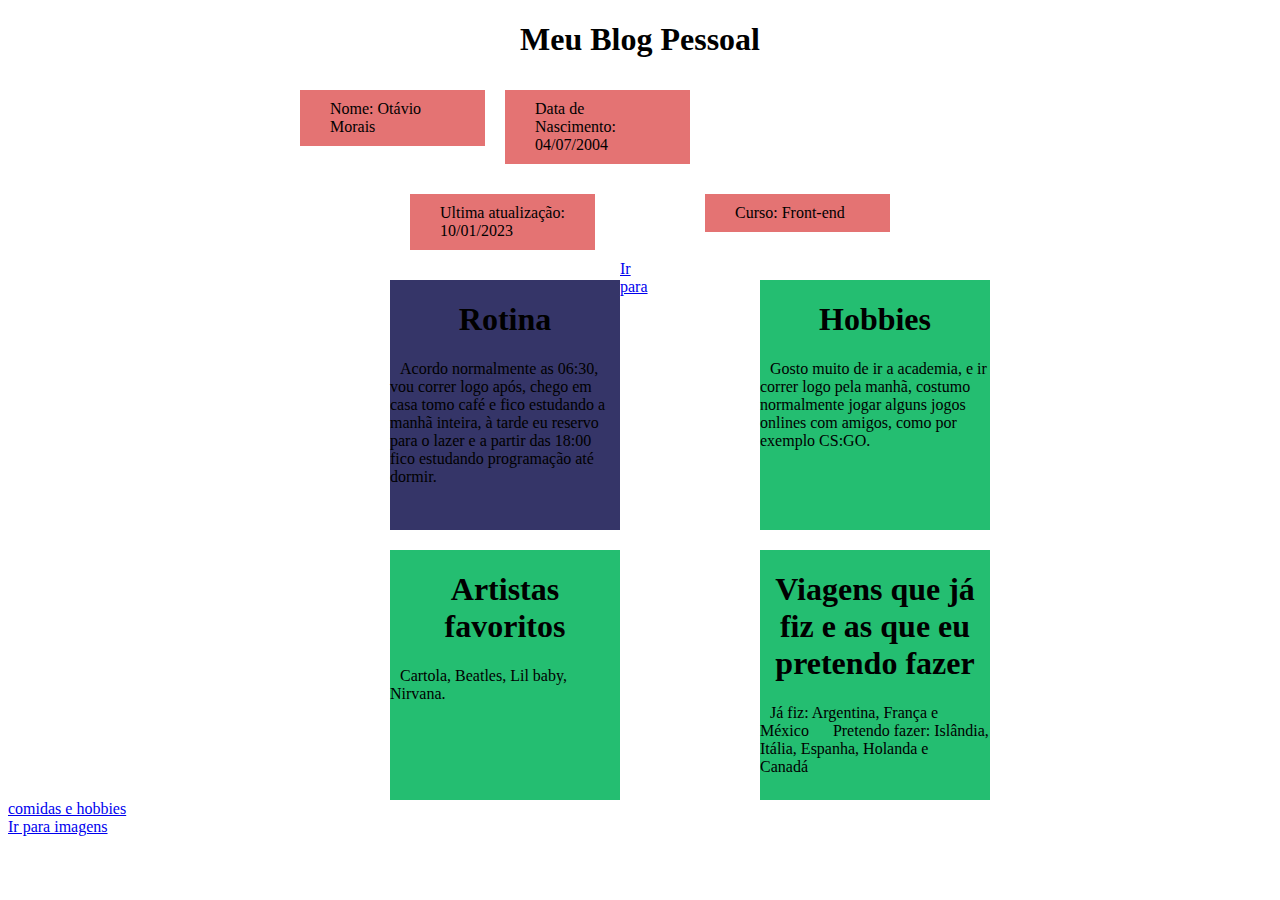
<file: index.html>
<!DOCTYPE html>
<html>
<head>
    <meta charset="UTF-8">
    <link rel="stylesheet" href="style.css">
    <title>Blog Otávio</title>
</head>
<body>
    <div class="container">
        <h1>Meu Blog Pessoal</h1>
        <div class="infos">
            <span class="infosEsquerda">Nome: Otávio Morais</span>
            <span class="infosEsquerda">Data de Nascimento: 04/07/2004</span>
            <span class="infosDireita">Curso: Front-end</span>
            <span class="infosDireita">Ultima atualização: 10/01/2023<span>
        </div>
        <div class="rotina">
            <h1>Rotina</h1>
            <span>Acordo normalmente as 06:30, vou correr logo após, chego em casa tomo café e 
                fico estudando a manhã inteira, à tarde eu reservo para o lazer e a partir 
                das 18:00 fico estudando programação até dormir.</span>
        </div>
        <div class="hobbies">
            <h1>Hobbies</h1>
            <span>Gosto muito de ir a academia, e ir correr logo pela manhã, costumo normalmente jogar
                alguns jogos onlines com amigos, como por exemplo CS:GO.
            </span>
        </div>
        <div class="artistasPreferidos">
            <h1>Artistas favoritos</h1>
            <span>Cartola, Beatles, Lil baby, Nirvana.</span>
        </div>
        <div class="viagens">
            <h1>Viagens que já fiz e as que eu pretendo fazer</h1>
            <span>Já fiz: Argentina, França e México</span>
            <span>Pretendo fazer: Islândia, Itália, Espanha, Holanda e Canadá</span>
        </div>
    </div>
    <a href="comidas.html">Ir para comidas e hobbies</a><br>
    <a href="imagens.html">Ir para imagens</a>
</body>
</html>
</file>
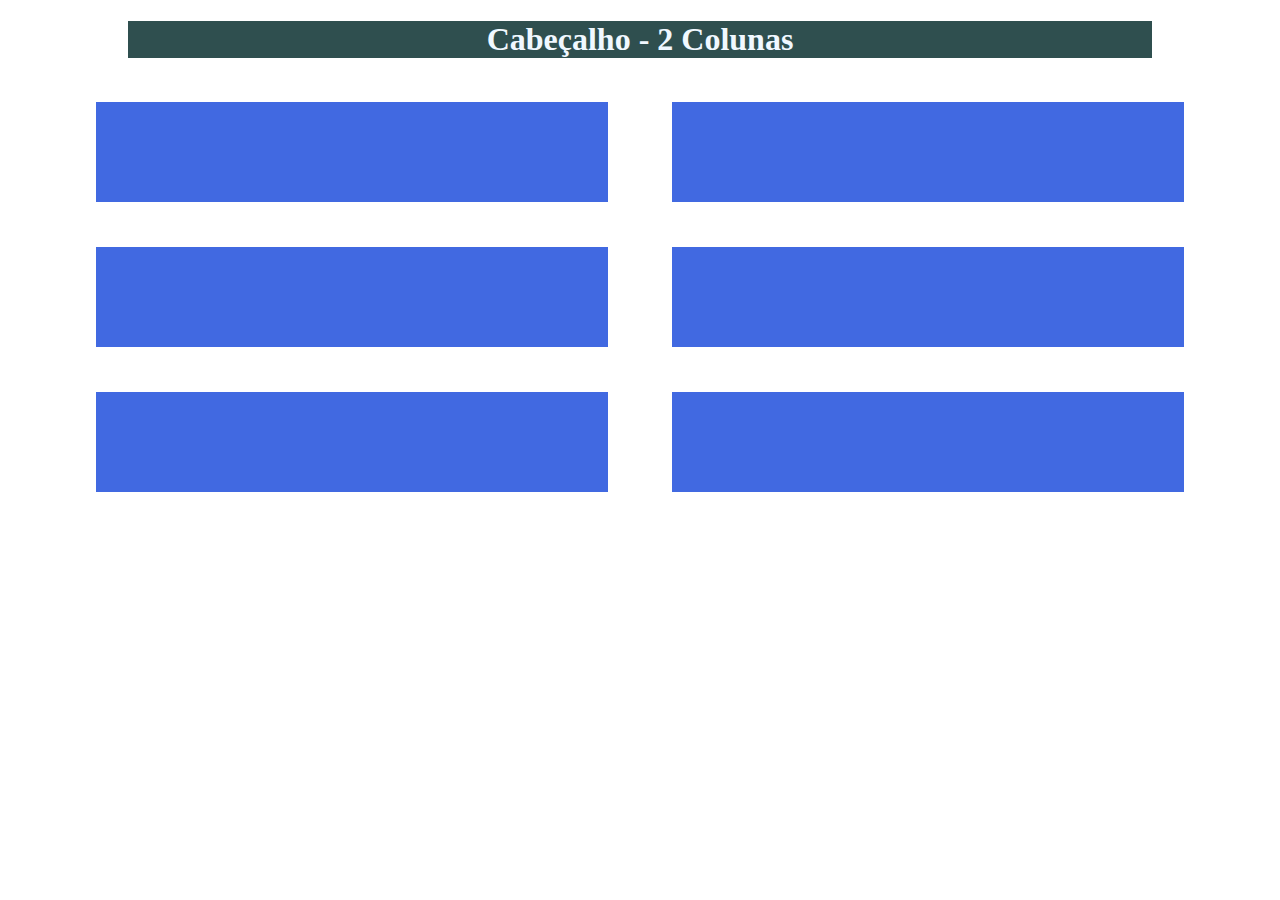
<file: caixas.html>
<!DOCTYPE html>
<html lang="en">
<head>
    <meta charset="UTF-8">
    <meta http-equiv="X-UA-Compatible" content="IE=edge">
    <meta name="viewport" content="width=device-width, initial-scale=1.0">
    <title>Caixas CSS - 2 Colunas</title>
    <link rel="stylesheet" href="style.css">
</head>
<body>
    <section class="cabecalho">
        <h1>Cabeçalho - 2 Colunas</h1>
    </section>
    <section class="corpo">
        <div class="card">

        </div>
        <div class="card">

        </div>
        <div class="card">

        </div>
        <div class="card">

        </div>
        <div class="card">
            
        </div>
        <div class="card">

        </div>
    </section>
</body>
</html>
</file>
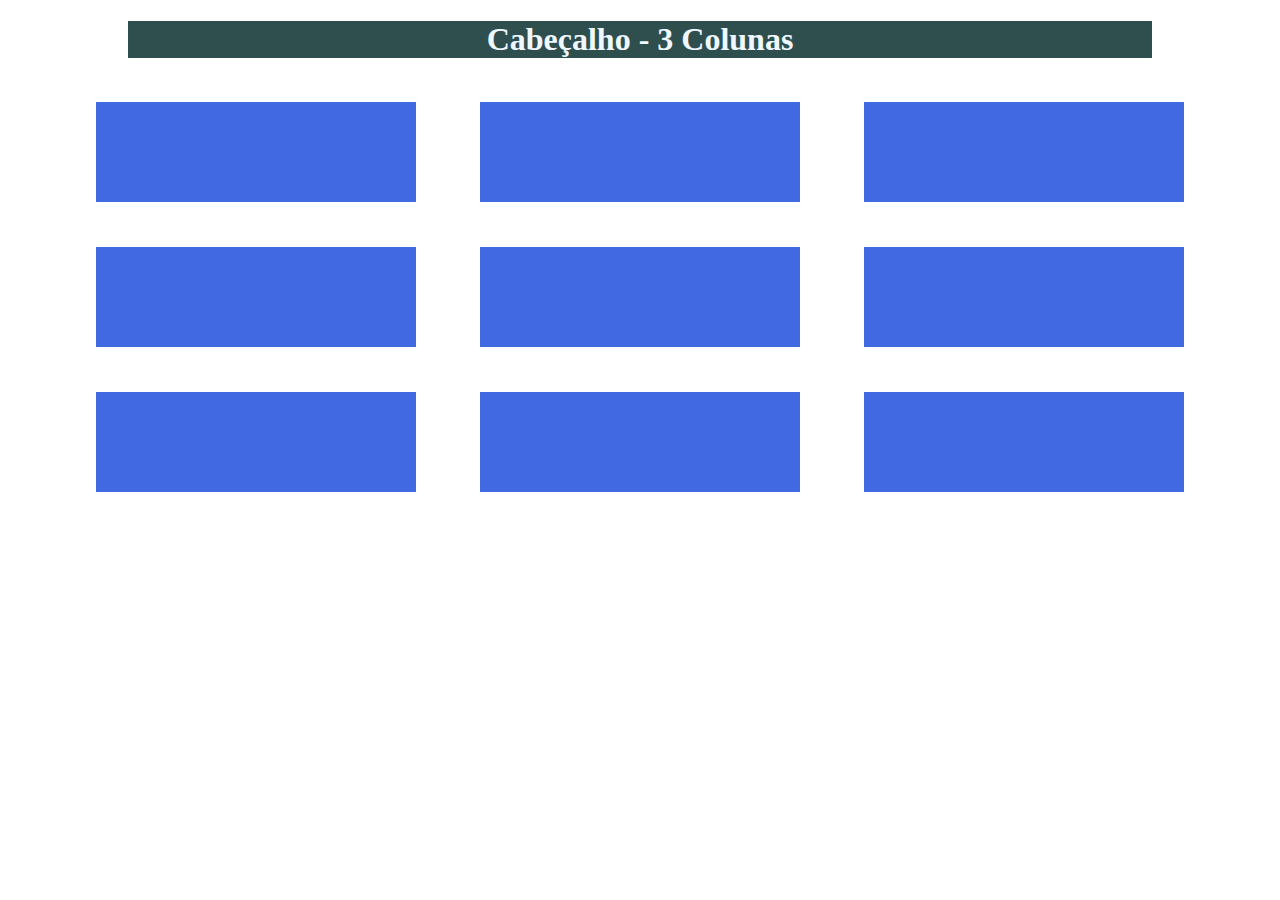
<file: caixas2.html>
<!DOCTYPE html>
<html lang="en">
<head>
    <meta charset="UTF-8">
    <meta http-equiv="X-UA-Compatible" content="IE=edge">
    <meta name="viewport" content="width=device-width, initial-scale=1.0">
    <title>Caixas CSS - 3 Colunas</title>
    <link rel="stylesheet" href="style.css">
</head>
<body>
    <section class="cabecalho">
        <h1>Cabeçalho - 3 Colunas</h1>
    </section>
    <section class="corpo">
        <div class="card2">

        </div>
        <div class="card2">

        </div>
        <div class="card2">

        </div>
        <div class="card2">

        </div>
        <div class="card2">

        </div>
        <div class="card2">

        </div>
        <div class="card2">

        </div>
        <div class="card2">

        </div>
        <div class="card2">

        </div>
    </section>
</body>
</html>
</file>
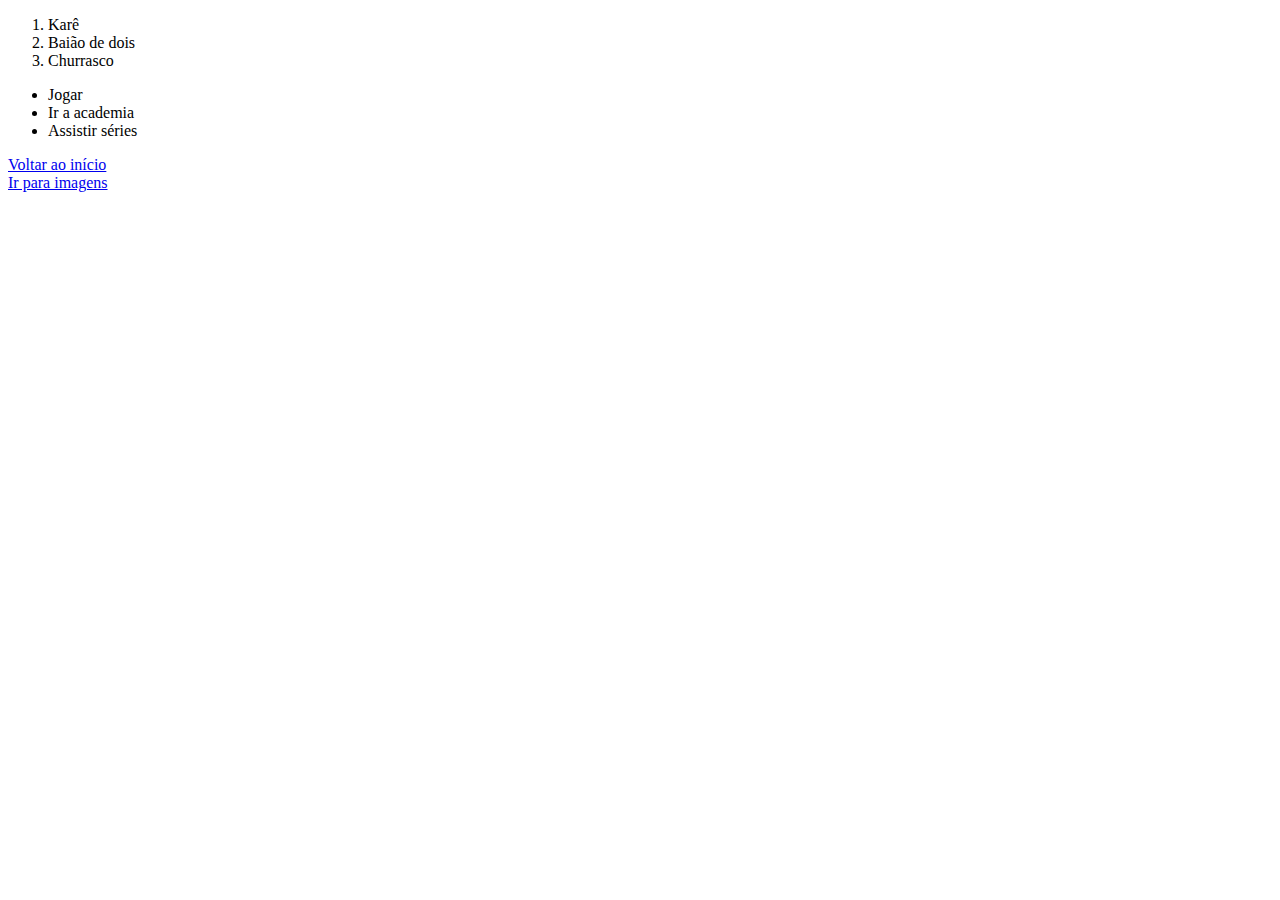
<file: comidas.html>
<!DOCTYPE html>
<html lang="en">
<head>
    <meta charset="UTF-8">
    <meta http-equiv="X-UA-Compatible" content="IE=edge">
    <meta name="viewport" content="width=device-width, initial-scale=1.0">
    <title>Comidas e hobbies favoritos</title>
</head>
<body>
    <div class="comidas">
        <ol>
            <li>Karê</li>
            <li>Baião de dois</li>
            <li>Churrasco</li>
        </ol>
    </div>

    <div class="hobbies">
        <ul>
            <li>Jogar</li>
            <li>Ir a academia</li>
            <li>Assistir séries</li>
        </ul>
    </div>

    <a href="index.html">Voltar ao início</a><br>
    <a href="imagens.html">Ir para imagens</a>
</body>
</html>
</file>
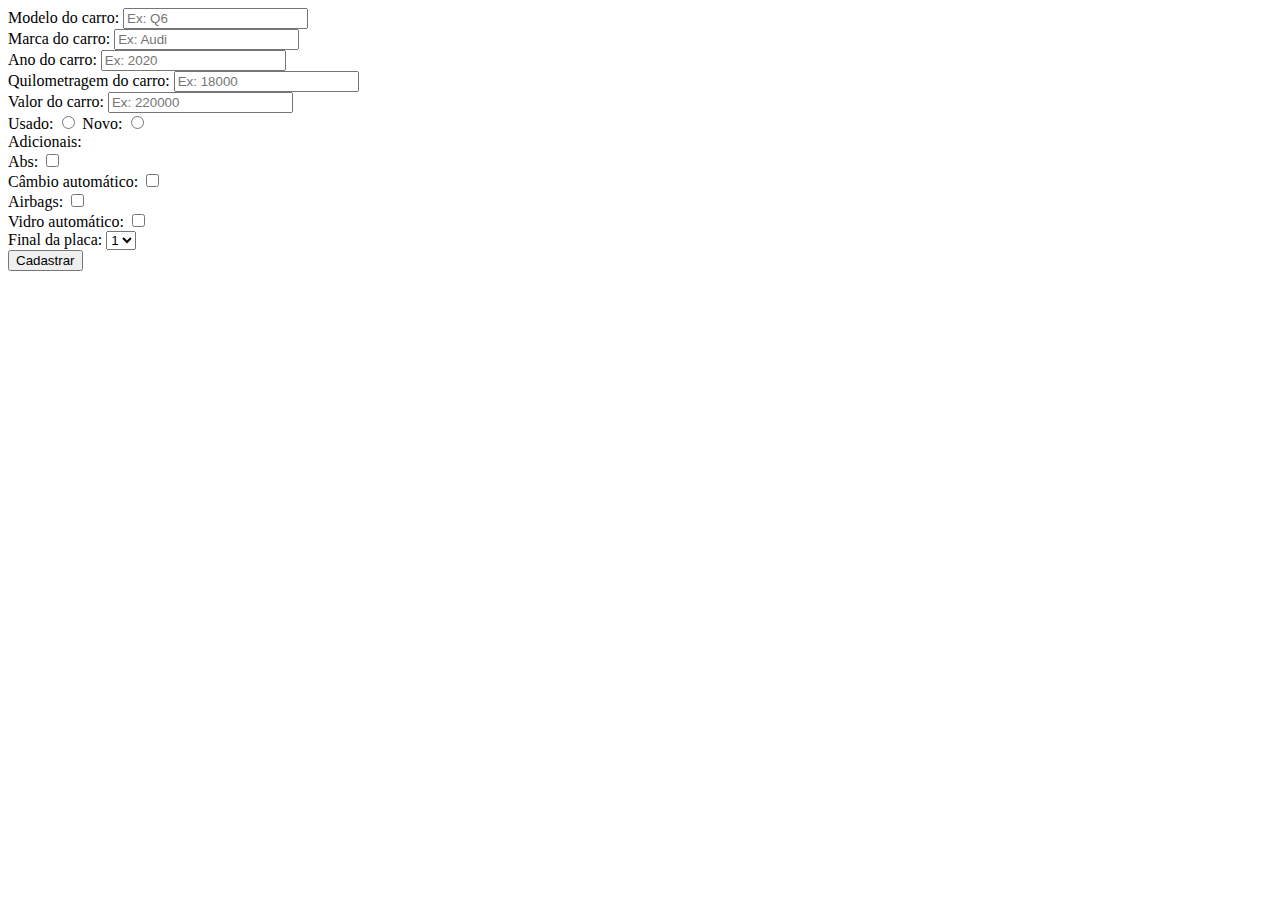
<file: formulario.html>
<!DOCTYPE html>
<html lang="en">
<head>
    <meta charset="UTF-8">
    <meta http-equiv="X-UA-Compatible" content="IE=edge">
    <meta name="viewport" content="width=device-width, initial-scale=1.0">
    <title>Cadastro de carros</title>
</head>
<body>
    <section class="formulario">
        <form action="">

            <div class="inputs">
                <label for="modeloCarro">Modelo do carro: </label>
                <input type="text" name="modelo" id="modeloCarro" placeholder="Ex: Q6">
            </div>

            <div class="inputs">
                <label for="marcaCarro">Marca do carro: </label>
                <input type="text" name="marca" id="marcaCarro" placeholder="Ex: Audi">
            </div>

            <div class="inputs">
                <label for="anoCarro">Ano do carro: </label>
                <input type="text" name="ano" id="anoCarro" placeholder="Ex: 2020">
            </div>

            <div class="inputs">
                <label for="quilometragemCarro">Quilometragem do carro: </label>
                <input type="text" name="quilometragem" id="quilometragemCarro" placeholder="Ex: 18000">
            </div>

            <div class="inputs">
                <label for="valorCarro">Valor do carro: </label>
                <input type="text" name="valor" id="valorCarro" placeholder="Ex: 220000">
            </div>

            <div class="inputs">
                <label for="usado">Usado: </label>
                <input type="radio" name="usado" id="usado" value="usado">
                <label for="novo">Novo: </label>
                <input type="radio" name="usado" id="novo" value="novo">
            </div>

            <div class="inputs">
                <label for="adicionais">Adicionais: </label>
                <div>
                    <label for="abs">Abs: </label>
                    <input type="checkbox" name="adicionais" id="abs">
                </div>
                <div>
                    <label for="automatico">Câmbio automático: </label>
                    <input type="checkbox" name="adicionais" id="automatico">
                </div>
                <div>
                    <label for="airbags">Airbags: </label>
                    <input type="checkbox" name="adicionais" id="airbags">
                </div>
                <div>
                    <label for="vidroAutomatico">Vidro automático: </label>
                    <input type="checkbox" name="adicionais" id="vidroAutomatico">
                </div>
            </div>

            <div class="inputs">
                <label for="finalDaPlaca">Final da placa: </label>
                <select name="finalDaPlaca" id="finalDaPlaca">
                    <option value="1">1</option>
                    <option value="2">2</option>
                    <option value="3">3</option>
                    <option value="4">4</option>
                    <option value="5">5</option>
                    <option value="6">6</option>
                    <option value="7">7</option>
                    <option value="8">8</option>
                    <option value="9">9</option>
                    <option value="0">0</option>
                </select>
            </div>
            
            <div class="inputs">
                <input type="submit" value="Cadastrar">
            </div>
        </form>
    </section>
</body>
</html>
</file>
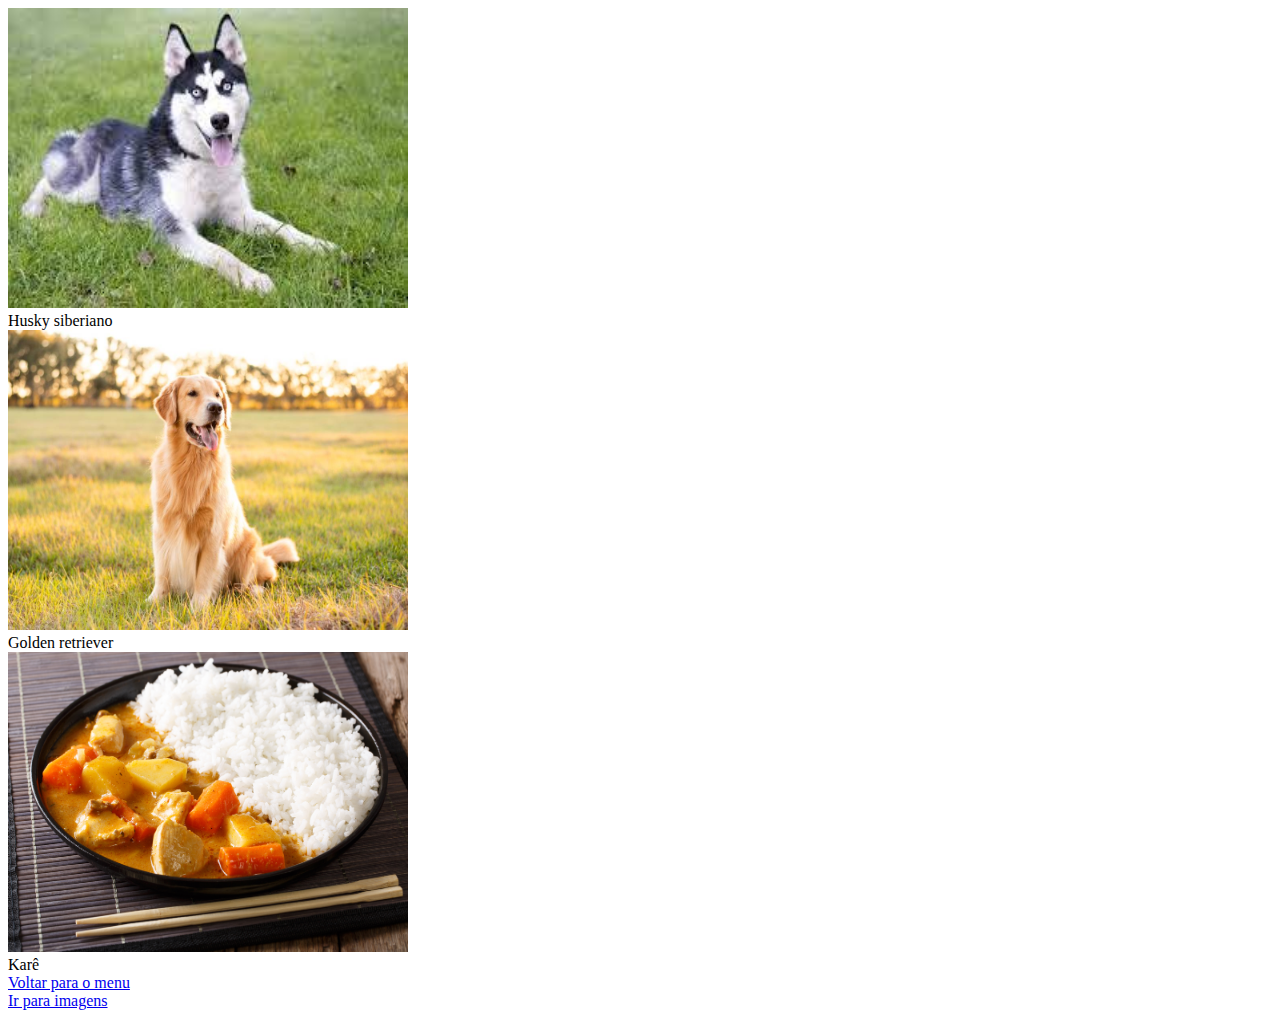
<file: imagens.html>
<!DOCTYPE html>
<html lang="en">
<head>
    <meta charset="UTF-8">
    <meta http-equiv="X-UA-Compatible" content="IE=edge">
    <meta name="viewport" content="width=device-width, initial-scale=1.0">
    <title>Imagens</title>
</head>
<body>
    <div>
        <img src="husky.jpg" alt="Husky siberiano" width="400" height="300"><br>
        <span>Husky siberiano</span>
    </div>
    <div>
        <img src="goldenRetriever.jpg" alt="Golden retriever" width="400" height="300"><br>
        <span>Golden retriever</span>
    </div>
    <div>
        <img src="kare.jpg" alt="Karê" width="400" height="300"><br>
        <span>Karê</span>
    </div>

    <a href="index.html">Voltar para o menu</a><br>
    <a href="imagens.html">Ir para imagens</a>
</body>
</html>
</file>
<file: style.css>
h1 {
    text-align: center;
}

.container {
    width: 700px;
    margin: auto;
}

.infos {
    width: 700px;
    height: 165px;
}

.infosDireita {
    background-color: rgb(228, 115, 115);
    padding: 10px 30px;
    float: right;
    width: 125px;
    font-size: 1em;
    margin-right: 100px;
    margin-top: 20px;
}

.infosEsquerda {
    background-color: rgb(228, 115, 115);
    padding: 10px 30px;
    margin: 10px;
    float: left;
    width: 125px;
    font-size: 1em;
}

.rotina {
    width: 230px;
    height: 250px;
    background-color: rgb(53, 53, 104);
    float: left;
    margin-left: 100px;
    margin-top: 20px;
}

span {
    font-size: 1em;
    margin: 0px 10px 10px 10px;
    font-weight: normal;
}

.hobbies {
    width: 230px;
    height: 250px;
    background-color: rgb(36, 190, 113);
    float: right;
    margin-left: 100px;
    margin-top: 20px;
}

.artistasPreferidos {
    width: 230px;
    height: 250px;
    background-color: rgb(36, 190, 113);
    float: left;
    margin-left: 100px;
    margin-top: 20px;
}

.viagens {
    width: 230px;
    height: 250px;
    background-color: rgb(36, 190, 113);
    float: right;
    margin-left: 100px;
    margin-top: 20px;
}

.cabecalho {
    max-width: 80vw;
    background-color: darkslategrey;
    color: aliceblue;
    text-align: center;
    margin: 0 auto;
}

.corpo {
    margin: 0 auto;
    max-width: 90vw;
    max-height: 60vh;
}

.card {
    background-color: royalblue;
    width: 40vw;
    height: 100px;
    margin: 2.5vh 2.5vw;
    float: left;
}

.card2 {
    background-color: royalblue;
    width: 25vw;
    height: 100px;
    margin: 2.5vh 2.5vw;
    float: left;
}
</file>
